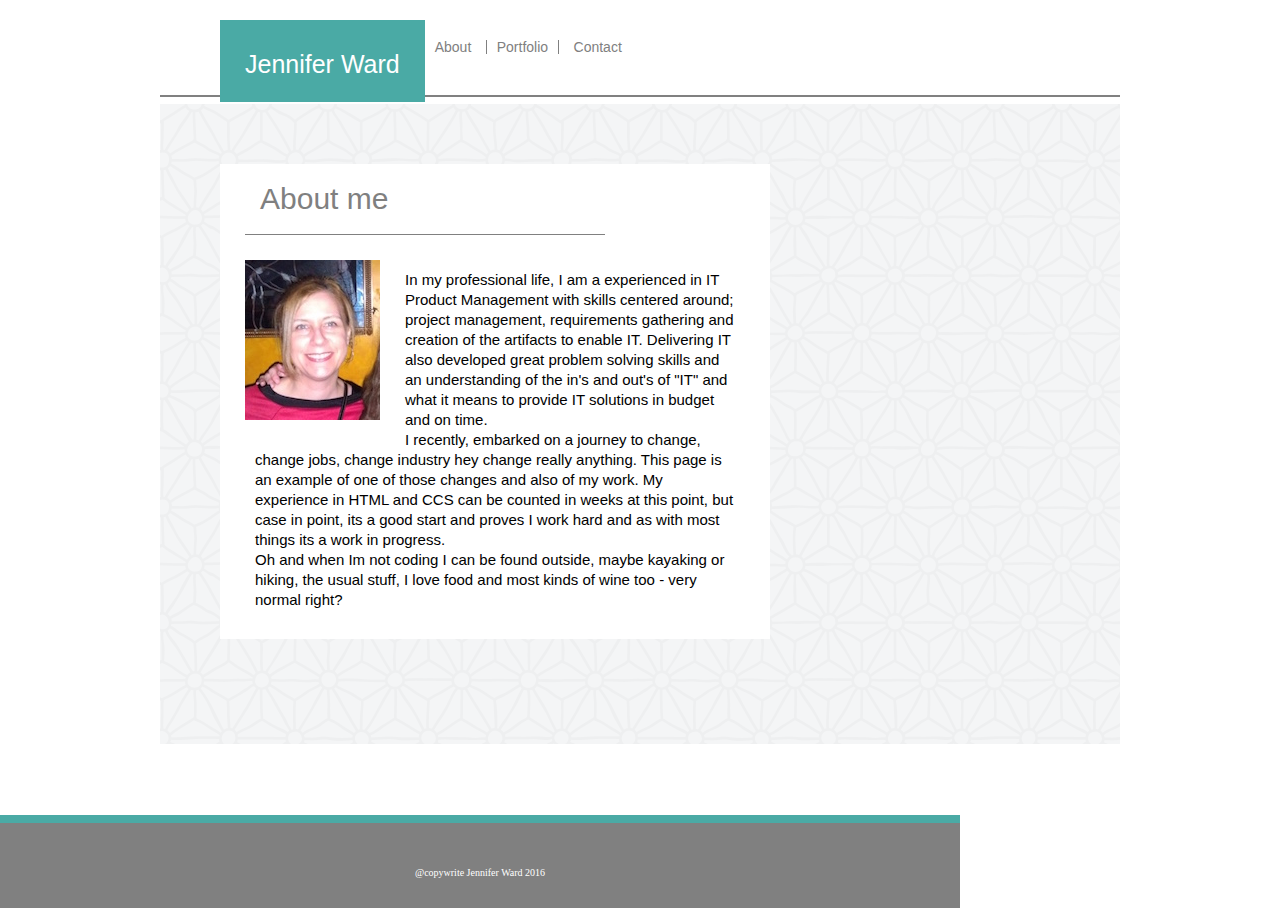
<file: index.html>
<!DOCTYPE>
<html>
<head>
    <title>About Me</title>
    <link crossorigin="anonymous" href=
    "https://maxcdn.bootstrapcdn.com/bootstrap/3.3.6/css/bootstrap.min.css"
    integrity=
    "sha384-1q8mTJOASx8j1Au+a5WDVnPi2lkFfwwEAa8hDDdjZlpLegxhjVME1fgjWPGmkzs7"
    rel="stylesheet">
    <link href="assets/css/reset.css" rel="stylesheet" type="text/css">
    <link href="assets/css/teststyle.css" rel="stylesheet" type="text/css">
    <meta content="width=device-width, initial-scale=1" name="viewport">
</head>
<body>
    <div class="wrapper txtfnt">
        <header>
            <div class="containera">
                <div class="row">
                    <div class="col-xs-12 col-sm-3 col-md-7">
                        <div class="name">
                            Jennifer Ward
                        </div>
                    </div>
                    <div class="col-xs-12 col-sm-4 col-md-5">
                        <div class="lnk">
                            <div class="pglink">
                                <a href="index.html">About</a>
                            </div>
                            <div class="pglink sdbrd">
                                <a href="portfolio.html">Portfolio</a>
                            </div>
                            <div class="pglink">
                                <a href="contact.html">Contact</a>
                            </div>
                        </div>
                    </div>
                </div>
            </div>
        </header>
<div class="main clearfix">           
    <div class="containerb">
     <div class="row">
               <div class="col-xs-12 col-sm-7 col-md-7">
                        <div class="aboutcontainer">
                        <div class="habout">  About me </div >                                                             
                                <div class=>
                                <img class="jpic" alt="jen pic" src=
                                    "assets/images/jw.jpg"/></div>
                                    <div class="bio">
                                        <p>In my professional life, I am a
                                        experienced in IT Product Management
                                        with skills centered around; project
                                        management, requirements gathering and
                                        creation of the artifacts to enable IT.
                                        Delivering IT also developed great
                                        problem solving skills and an
                                        understanding of the in's and out's of
                                        "IT" and what it means to provide IT
                                        solutions in budget and on time.</p>
                                        <p>I recently, embarked on a journey to
                                        change, change jobs, change industry
                                        hey change really anything. This page
                                        is an example of one of those changes
                                        and also of my work. My experience in
                                        HTML and CCS can be counted in weeks at
                                        this point, but case in point, its a
                                        good start and proves I work hard and
                                        as with most things its a work in
                                        progress.</p>
                                        <p>Oh and when Im not coding I can be
                                        found outside, maybe kayaking or
                                        hiking, the usual stuff, I love food
                                        and most kinds of wine too - very
                                        normal right?</p>
                                    </div>
                        </div>
                 </div>
                
             <div class="col-xs-12 col-sm-5 col-md-5">
                        <div class="sidebar">                           
                                    <div class="connect">
                                        <div class="hconnect">
                                            Connect with Me
                                        </div>
                                    
                                        <div class="mlink">
                                            <div class="cntlnk">
                                                <a href=
                                                "https://www.linkedin.com/in/jenniferaward1">
                                                <img alt="Linked in link" src=
                                                "assets/images/linkedin30.png"></a>
                                            </div>
                                            <div class="cntlnk">
                                                <a href=
                                                "https://github.com/jenforce"><img alt="Git hub link"
                                                src=
                                                "assets/images/github30.png"></a>
                                            </div>
                                            <div class="cntlnk">
                                                <a href=
                                                "https://www.stackoverflow.com/">
                                                <img alt="Stackoverflow link"
                                                src=
                                                "assets/images/stackoverflow30.png"></a>
                                            </div>
                                        </div>
                                    </div>
                                </div>
                            </div>  
                        </div>   
                    </div> <!--con-->
                    </div><!--contaimerb-->
                </div> <!--wrapper-->
            <footer>
                <div class="fdiv">
                    @copywrite Jennifer Ward 2016
                </div>
            </footer>
</body>
</html>
</file>
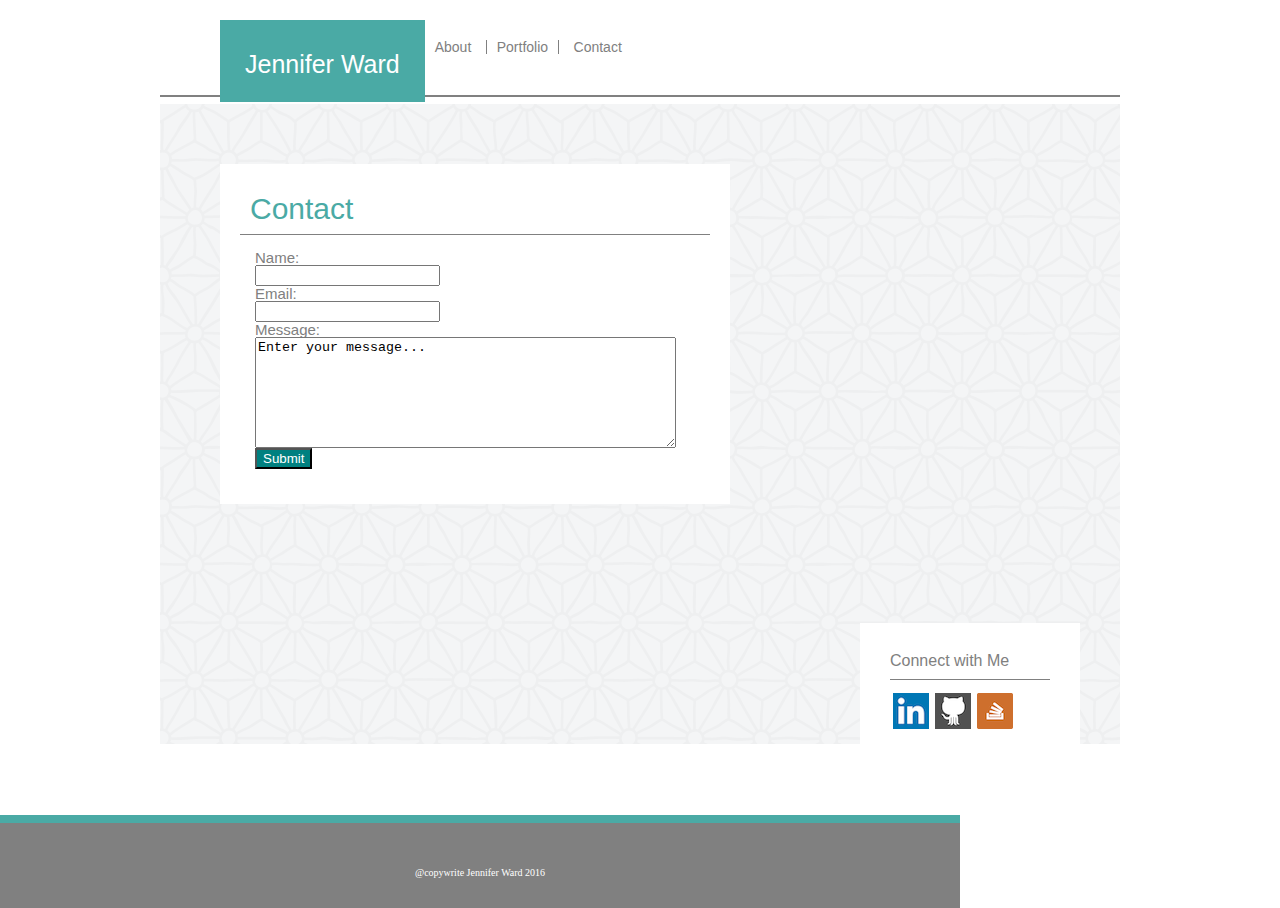
<file: contact.html>
<!DOCTYPE>
<html>
<head>
  <title>About Me</title>
<link rel="stylesheet" href="https://maxcdn.bootstrapcdn.com/bootstrap/3.3.6/css/bootstrap.min.css" integrity="sha384-1q8mTJOASx8j1Au+a5WDVnPi2lkFfwwEAa8hDDdjZlpLegxhjVME1fgjWPGmkzs7" crossorigin="anonymous">

  <link href="assets/css/reset.css" rel="stylesheet" type="text/css">
  <link href="assets/css/style.css" rel="stylesheet" type="text/css">
<meta name="viewport" content="width=device-width, initial-scale=1">

</head>
<body>
<div class="wrapper txtfnt">
<header>
          <div class="name"> Jennifer Ward </div>
         
             <div class="lnk">
                  <div class="pglink">
                  <a href="index.html">About</a>
                  </div>
                  <div class="pglink sdbrd">
                  <a href="portfolio.html">Portfolio</a>
                  </div>
                  <div class="pglink">
                  <a href="contact.html">Contact</a>
                  </div>   
            </div>    
</header>
    <div class="main clearfix">
            <div class="contactctnr">
                <div class="hcontact">
                    Contact
                </div>
                <div class="frmlable">
                    <label>Name:<br>
                    <input name="name" type="text"></label><br>
                    Email:<br>
                    <input name="email" type="text"><br>
                    Message:<br>
                    <textarea cols="50" name="message" rows=
                    "7">Enter your message...</textarea>
                    <button>Submit</button>
                </div>
            </div>
            <div class="sidebar">
                <div class="connect">
                    <div class="hconnect">
                        Connect with Me
                    </div>
                    <div class="mlink">
                        <div class="cntlnk">
                            <a href=
                            "https://www.linkedin.com/in/jenniferaward1"><img alt="Linked in link"
                            src="assets/images/linkedin30.png"></a>
                        </div>
                        <div class="cntlnk">
                            <a href="https://github.com/jenforce"><img alt=
                            "Git hub link" src=
                            "assets/images/github30.png"></a>
                        </div>
                        <div class="cntlnk">
                            <a href="https://www.stackoverflow.com/"><img alt=
                            "Stackoverflow link" src=
                            "assets/images/stackoverflow30.png"></a>
                        </div>
                    </div>
                </div>
            </div>
        </div>
        </div>
        <footer>
            <div class="fdiv">
                @copywrite Jennifer Ward 2016
            </div>
        </footer>
    </div>
    
</body>
</html>
</file>
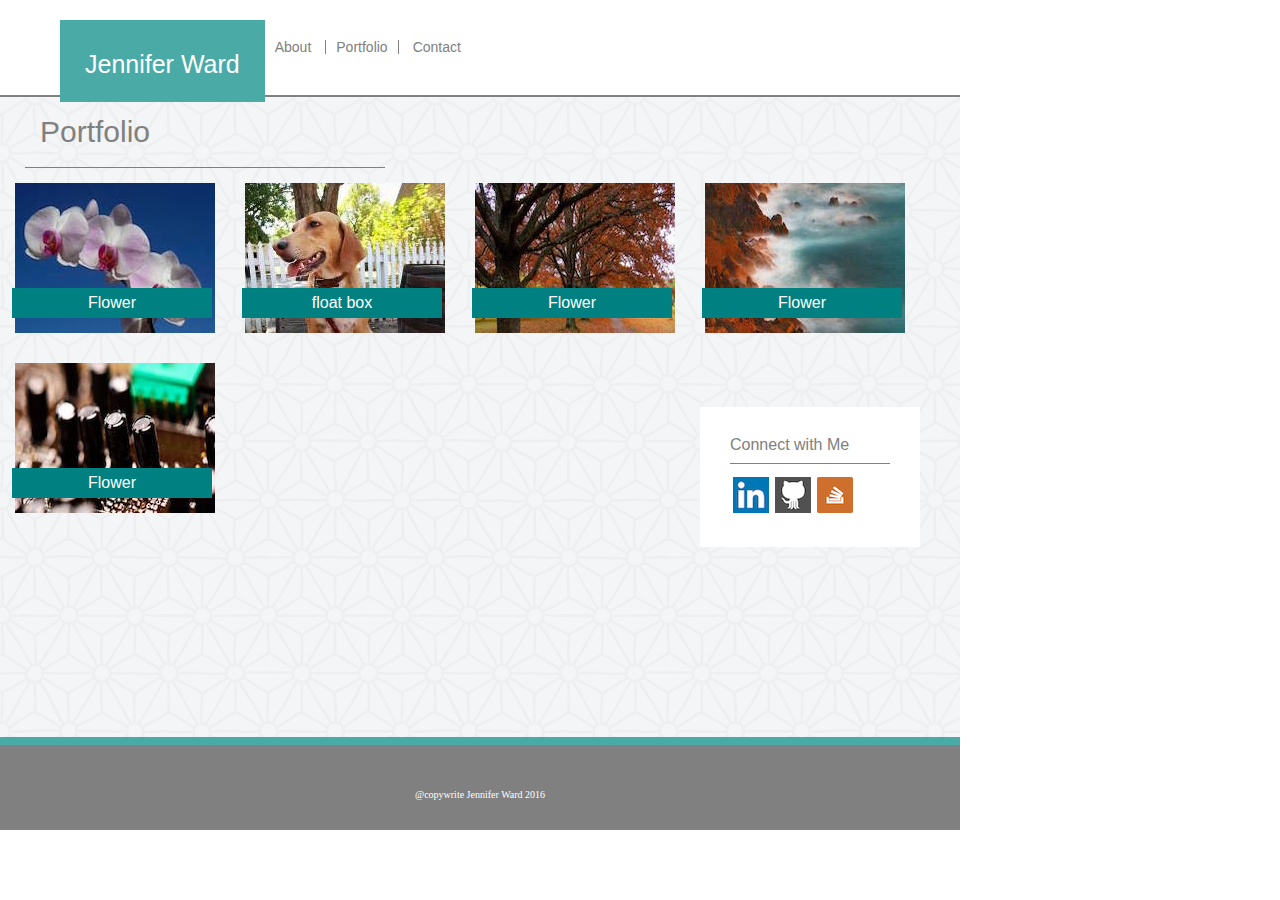
<file: new.html>
<!DOCTYPE>
<html>
<head>
    <title>Portfolio</title>
    <link href="assets/css/reset.css" rel="stylesheet" type="text/css">
    <link href="assets/css/teststyle.css" rel="stylesheet" type="text/css">
</head>
<body>
    <div class="container">
        <header>
            <div class="txtfnt name">
                <div>
                    Jennifer Ward
                </div>
            </div>
            <div class="lnk">
                <div class="txtfnt pglink">
                    <a href="new.html">About</a>
                </div>
                <div class="txtfnt pglink sdbrd">
                    <a href="portfolio.html">Portfolio</a>
                </div>
                <div class="txtfnt pglink">
                    <a href="contact.html">Contact</a>
                </div>
            </div>
        </header>
        <div class="main">
            <div class="about">
                <div class="txtfnt habout">
                    Portfolio
                </div>

                <div class="portfolio">
                    <div class="tile">
                         <div><img src="assets/images/flower.jpeg" alt="Flower"/></div>
                         <div class="txtfnt piclable">
                            <p>Flower</p>
                         </div>
                    </div>
                    <div class="tile">
                         <div><img src="assets/images/dog.jpeg" alt="Dog"/></div>
                         <div class="txtfnt piclable">
                            <p>float box</p>
                         </div>
                    </div>
                    <div class="tile">
                         <div><img src="assets/images/fall.jpeg" alt="Fall"/></div>
                         <div class="txtfnt piclable">
                            <p>Flower</p>
                         </div>
                    </div>
                    <div class="tile">
                         <div><img src="assets/images/coast.jpeg" alt="Coast"/></div>
                         <div class="txtfnt piclable">
                            <p>Flower</p>
                         </div>
                    </div>
                    <div class="tile">
                         <div><img src="assets/images/tech.jpeg" alt="Tech"/></div>
                         <div class="txtfnt piclable">
                            <p>Flower</p>
                         </div>
                    </div>
                </div>
            </div>
        

<div class="sidebar"> 
                <div class="connect">
                    <div class="hconnect txtfnt">
                        Connect with Me </div>
                    <div class="mlink">
                        <div class="cntlnk">
                            <a  href="https://www.linkedin.com/in/jenniferaward1">
                            <img src="assets/images/linkedin30.png" alt="Linked in link">
                            </a>
                        </div>
                        <div class="cntlnk">
                            <a href="https://github.com/jenforce">
                            <img src="assets/images/github30.png" alt="Git hub link">
                            </a>
                        </div>
                        <div class="cntlnk"> 
                            <a href="https://www.stackoverflow.com/">
                            <img src="assets/images/stackoverflow30.png" alt="Stackoverflow link">
                            </a>
                        </div>
                    </div>
                </div>
        </div>
</div>
            <footer>
                <div class="fdiv">
                    @copywrite Jennifer Ward 2016
                </div>
            </footer>
    </div>
</body>
</html>
</file>
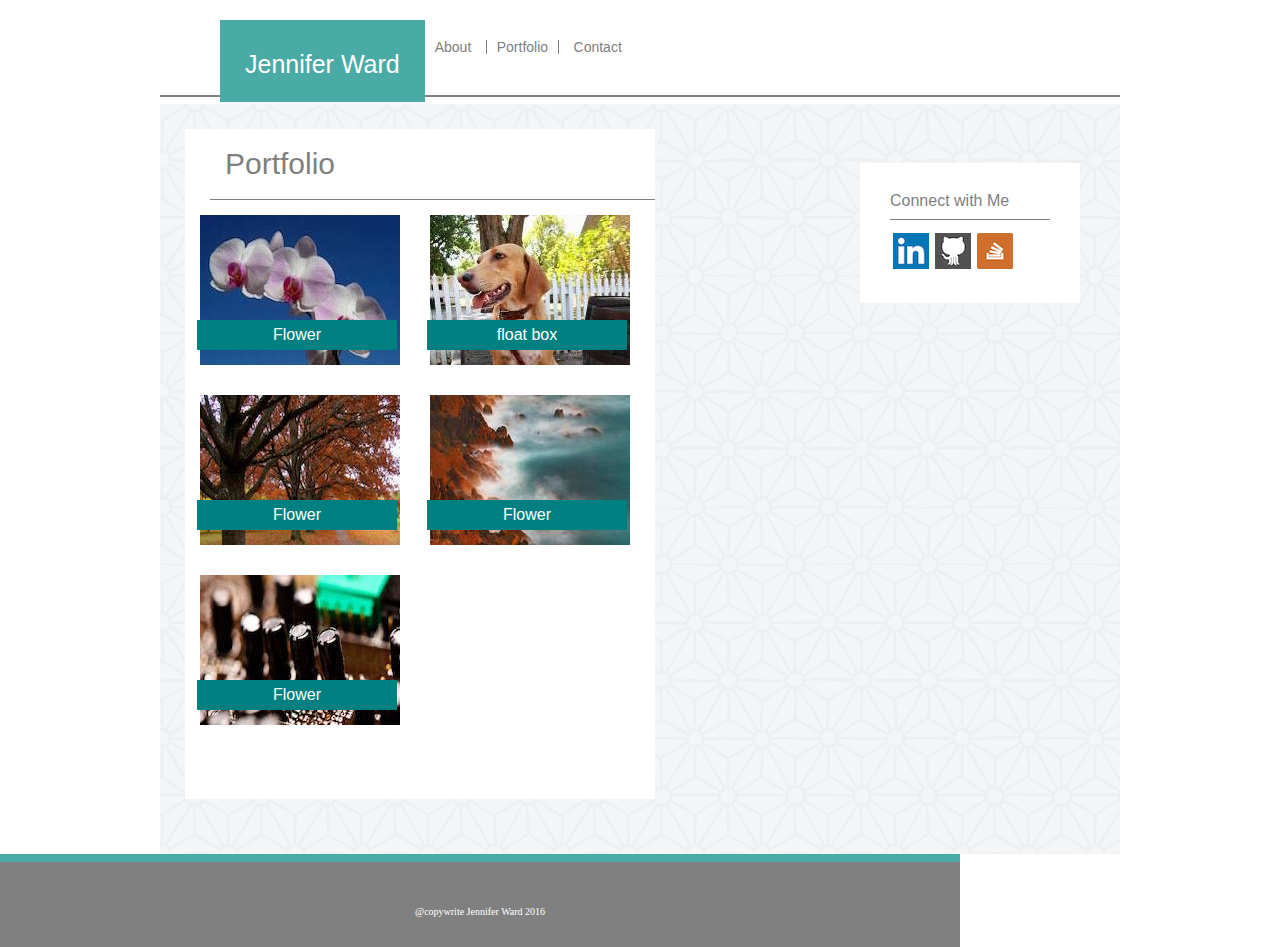
<file: portfolio.html>
<!DOCTYPE>
<html>
<head>
    <title>Portfolio</title>
    <link href="assets/css/reset.css" rel="stylesheet" type="text/css">
    <link href="assets/css/style.css" rel="stylesheet" type="text/css">
    <meta name='viewport' content='width=device-width' />
</head>
<body>
<div class="wrapper txtfnt">
    <header>
      <div class="name">
        <div>
          Jennifer Ward
        </div>
      </div>
      <div class="lnk">
        <div class="pglink">
          <a href="index.html">About</a>
        </div>
        <div class="pglink sdbrd">
          <a href="portfolio.html">Portfolio</a>
        </div>
        <div class="pglink">
          <a href="contact.html">Contact</a>
        </div>
      </div>
    </header>
        <div class="mainportfolio clearfix">
            <div class="portcontainer">
                <div class="hportfolio">
                    Portfolio
                </div>
                    <div class="tile">
                         <div><img src="assets/images/flower.jpeg" alt="Flower"/></div>
                         <div class="txtfnt piclable">
                            <p>Flower</p>
                         </div>
                    </div>
                    <div class="tile">
                         <div><img src="assets/images/dog.jpeg" alt="Dog"/></div>
                         <div class="txtfnt piclable">
                            <p>float box</p>
                         </div>
                    </div>
                    <div class="tile">
                         <div><img src="assets/images/fall.jpeg" alt="Fall"/></div>
                         <div class="txtfnt piclable">
                            <p>Flower</p>
                         </div>
                    </div>
                    <div class="tile">
                         <div><img src="assets/images/coast.jpeg" alt="Coast"/></div>
                         <div class="txtfnt piclable">
                            <p>Flower</p>
                         </div>
                    </div>
                    <div class="tile">
                         <div><img src="assets/images/tech.jpeg" alt="Tech"/></div>
                         <div class="txtfnt piclable">
                            <p>Flower</p>
                         </div>
                    </div>
            </div>

        <div class="sidebar"> 
                <div class="connect">
                    <div class="hconnect txtfnt">
                        Connect with Me </div>
                    <div class="mlink">
                        <div class="cntlnk">
                            <a  href="https://www.linkedin.com/in/jenniferaward1">
                            <img src="assets/images/linkedin30.png" alt="Linked in link">
                            </a>
                        </div>
                        <div class="cntlnk">
                            <a href="https://github.com/jenforce">
                            <img src="assets/images/github30.png" alt="Git hub link">
                            </a>
                        </div>
                        <div class="cntlnk"> 
                            <a href="https://www.stackoverflow.com/">
                            <img src="assets/images/stackoverflow30.png" alt="Stackoverflow link">
                            </a>
                        </div>
                    </div>
                </div>
                </div>
        </div>
    </div>
            <footer>
                <div class="fdiv">
                    @copywrite Jennifer Ward 2016
                </div>
            </footer>
    </div>
</body>
</html>
</file>
<file: assets/css/teststyle.css>
/*shell classes*/

.txtfnt{ /*in use  all   */
  font-family: Arial, Verdana;
}

.clearfix{
  overflow: auto;
}

/*bootstrap class settings*/



/*----Container classes---*/
.wrapper{
min-height: calc(100vh - 85px);
width:960px;
margin: 0 auto;
}
 

header {  /*in use  all   */
  height: 95px;
  width: 960px;
  background-color: white;
  border-bottom: solid gray 2px;
  }

.main{  /*in use  contact  main contant container */
  height: 640px;
  width: 960px;
  background-image: url("../images/asanohapx.png"); 
}
.mainportfolio{
   height: 750px;
  width: 960px;
  background-image: url("../images/asanohapx.png"); 
}
.sidebar{ /*in use  all connect tile*/
  /*min-height: 100%;*/
  float:right;
}

footer{    /*in all  footer container */
  /*top:650px;*/
  height: 85px;
  width: 960px;
  border-top: 8px solid #4aaaa5;
  background-color: gray;
  font-size: 10px;
  color: white;
  left: 0;
  bottom: 0;
}


/*----- internal components---*/


/*---header components all pages---*/

.row{
  width: 960px;
}


.name { /*in use  all header   */
  float:left;
  margin: 20px 0px 2px 60px;;
  padding: 32px 25px 25px 25px;
  text-align: center;
  font-size: 25;
  color: #ffffff;
  background-color: #4aaaa5;
}

.lnk{  /*in use  all  header */
  float:left;
  text-decoration: none;
  color: gray;
}

.pglink{   /*in use  all  header */
  display: inline-block; 
  margin:40px 0px 10px 0px;
  padding: 0px 10px 0px 10px;
  font-size: 14px;
  color:gray;
}
.sdbrd{   /*in use  all  header */
  border-left: 1px solid gray;
  border-right: 1px solid gray;
}


/*--- connect components - all pages---*/

.connect{   /*--- connect tile---  */
  float:left;
  top:60px;
  height:120px;
  width: 200px;
  padding:10px;
  margin:59px 40px 40px 110px;
  background-color: white;
}

.hconnect{  /*--- connect header--- */
  margin: 20px 20px 10px 20px;
  border-bottom: solid gray 1px;
  padding-bottom: 10px;
  font-style: bold;
  color:gray;
}

.mlink{      /*---ink container--- */
  margin: 0px 20px 20px 20px;
  padding-bottom: 40px;
}
.cntlnk{ /* link */
float:left;
margin: 3px;
}

.fdiv{     /*--- footer content--- */
  padding: 45px 20px 20px 20px;
  text-align: center;
  text-decoration: none;
}


/*---Index page classes---*/
.aboutcontainer{  /*content left container */
  float:left;
  margin:60px;
  height:475px;
  width:550px;
  background-color: white;
}


.habout{      /*---content header--- */
  padding:20px 20px 20px 15px;
  border-bottom:1px solid gray;
  margin-left: 25px;
  width:325px;
  font-size: 30px;
  color:gray;
}


.jpic{     /*about pic */
  float:left;
  margin:25px;
}

.bio{     /*about text */
     margin: 25px;
     padding:10px;
    line-height: 20px;
    font-size: 15px;
  }

/*---contact page classes---*/

.contactctnr{   /*in use CONTACT contact container */
  float:left;
  padding: 20px;
  width: 470px;
  background-color: white;
  margin: 60px;
}
 
.hcontact{              /*contact container header*/
  font-size: 30px;
  border-bottom: solid gray 1px;
  color: #4aaaa5;
  padding: 10px;
  }
.frmlable{       /* form label */
  color: gray;
  font-size: 15px;
  margin:15px;
}
button {      /*submit  */
    background-color:teal;
    color:white;
  }

/*-------portfolio page classes-------*/

.portcontainer{ /*portfolio container*/
  float:left;
  width: 470px;
  margin:25px;
  height: 670px; 
  background-color: white;
}

.hportfolio{      /*---content header--- */
  padding:20px 20px 20px 15px;
  border-bottom:1px solid gray;
  margin-left: 25px;
  font-size: 30px;
  color:gray;
  background-color: white;
}


.tile {   /*in use  PORTFOLIO tile container */
  height: 150px;  
  width: 200px;
  float:left;
  position:relative;
  margin:15px;
}
.piclable {   /*in use  PORTFOLIO tile container */
  width: 200px;
  position:relative;
  bottom:45px;
  right:3px;
  padding: 7px 0px 7px 0px;
  background-color: teal;
  color: white;
  text-align: center;
}

/*--------puesdo classes-------*/

a:link{ /*in use  all   */
  color:gray;
  text-decoration:none;
}

a:visited{ /*in use  all   */
  color:gray;
  text-decoration:none;
} 

a:hover{
  color:pink;  /*in use  all   */
  text-decoration:underline;
}

a:active{ /*in use  all   */
  color:yellow;
  text-decoration:underline;
}


/*  media queries  */

@media screen and (max-width: 980px) and (min-width:769px){

.main{
    height:980px;
    width:980px;
    margin-left:50px;
    margin-right: 50px;
}

header{
  width: 980px;
  margin-left: 50px;
}


.aboutcontainer{
  margin:50px;
  width: 450px;
  height: 875px;
 }   

.habout{
  margin-left: 40px;
}

.jpic{    
  margin-left:61px;
  
}

.bio{
  clear:both;
}
.connect{
  margin:52px 40px 40px 10px;
}

footer{
  width: 980px;
  margin-left: 50px;
}
 .row {
width: 960px;
}
}


/* Small devices (tablets, 768px and up) */
@media screen and (max-width: 768px) and (min-width:641px) { 
.wrapper{
width: 768px;
margin:15px;
}

.main{
    height:593px;
    width:768px;
    margin-left:50px;
    margin-right: 50px;
}

.containera{
  width: 768px;
}
header{
  width: 768px;
  padding-left: 50px;
  font-size: 30px
}

.name{
    padding: 32px 29px 13px 25px;
}


.habout{
  margin-left: 40px;
}
 .aboutcontainer{
  margin:20px;
  width: 705;
  height: 400px;
  padding: 10px;
 }   

.jpic{    
  margin-left:35px;
}
.bio{
  display: inline;
}

.connect{
  float:left;
  margin:10px;
  width: 705px;
}

footer{
  width: 768px
  margin-left: 50px;

}

.row {
width: 768px;
}
}


@media screen and (max-width: 640px) {
  
.wrapper{
  width: 640px;
   height:800px;

}

.containera{
    width: 640px;
}

.main{
    height:800px;
    width:640px;   
}

header{
  width: 640px;
  }

.name{
  width:640px;
}

 .aboutcontainer{
  margin:10px;
  width: 640px;
  height: 875px;
  
 }   
.habout{
  margin: 10px;
}
.jpic{    
  margin:10px;
  height:75%;
  width:75%;
}

.bio{

  
}
.connect{
  margin:10px;
}

footer{
  width: 640px;
  margin-left: 50px;

}

.lnk{
width: 640px;
}
.row {

width: 640px;
}

}
</file>
<file: assets/css/style.css>
/*shell classes*/

.txtfnt{ /*in use  all   */
  font-family: Arial, Verdana;
}

.clearfix{
  overflow: auto;
}

/*bootstrap class settings*/



/*----Container classes---*/
.wrapper{
min-height: calc(100vh - 85px);
width:960px;
margin: 0 auto;
}
 

header {  /*in use  all   */
  height: 95px;
  width: 960px;
  background-color: white;
  border-bottom: solid gray 2px;
  }

.main{  /*in use  contact  main contant container */
  height: 640px;
  width: 960px;
  background-image: url("../images/asanohapx.png"); 
}
.mainportfolio{
   height: 750px;
  width: 960px;
  background-image: url("../images/asanohapx.png"); 
}
.sidebar{ /*in use  all connect tile*/
  /*min-height: 100%;*/
  float:right;
}

footer{    /*in all  footer container */
  /*top:650px;*/
  height: 85px;
  width: 960px;
  border-top: 8px solid #4aaaa5;
  background-color: gray;
  font-size: 10px;
  color: white;
  left: 0;
  bottom: 0;
}


/*----- internal components---*/


/*---header components all pages---*/

.row{
  width: 960px;
}


.name { /*in use  all header   */
  float:left;
  margin: 20px 0px 2px 60px;;
  padding: 32px 25px 25px 25px;
  text-align: center;
  font-size: 25;
  color: #ffffff;
  background-color: #4aaaa5;
}

.lnk{  /*in use  all  header */
  float:left;
  text-decoration: none;
  color: gray;
}

.pglink{   /*in use  all  header */
  display: inline-block; 
  margin:40px 0px 10px 0px;
  padding: 0px 10px 0px 10px;
  font-size: 14px;
  color:gray;
}
.sdbrd{   /*in use  all  header */
  border-left: 1px solid gray;
  border-right: 1px solid gray;
}


/*--- connect components - all pages---*/

.connect{   /*--- connect tile---  */
  float:left;
  top:60px;
  height:120px;
  width: 200px;
  padding:10px;
  margin:59px 40px 40px 110px;
  background-color: white;
}

.hconnect{  /*--- connect header--- */
  margin: 20px 20px 10px 20px;
  border-bottom: solid gray 1px;
  padding-bottom: 10px;
  font-style: bold;
  color:gray;
}

.mlink{      /*---ink container--- */
  margin: 0px 20px 20px 20px;
  padding-bottom: 40px;
}
.cntlnk{ /* link */
float:left;
margin: 3px;
}

.fdiv{     /*--- footer content--- */
  padding: 45px 20px 20px 20px;
  text-align: center;
  text-decoration: none;
}


/*---Index page classes---*/
.aboutcontainer{  /*content left container */
  float:left;
  margin:60px;
  height:475px;
  width:550px;
  background-color: white;
}


.habout{      /*---content header--- */
  padding:20px 20px 20px 15px;
  border-bottom:1px solid gray;
  margin-left: 25px;
  width:325px;
  font-size: 30px;
  color:gray;
}


.jpic{     /*about pic */
  float:left;
  margin:25px;
}

.bio{     /*about text */
     margin: 25px;
     padding:10px;
    line-height: 20px;
    font-size: 15px;
  }

/*---contact page classes---*/

.contactctnr{   /*in use CONTACT contact container */
  float:left;
  padding: 20px;
  width: 470px;
  background-color: white;
  margin: 60px;
}
 
.hcontact{              /*contact container header*/
  font-size: 30px;
  border-bottom: solid gray 1px;
  color: #4aaaa5;
  padding: 10px;
  }
.frmlable{       /* form label */
  color: gray;
  font-size: 15px;
  margin:15px;
}
button {      /*submit  */
    background-color:teal;
    color:white;
  }

/*-------portfolio page classes-------*/

.portcontainer{ /*portfolio container*/
  float:left;
  width: 470px;
  margin:25px;
  height: 670px; 
  background-color: white;
}

.hportfolio{      /*---content header--- */
  padding:20px 20px 20px 15px;
  border-bottom:1px solid gray;
  margin-left: 25px;
  font-size: 30px;
  color:gray;
  background-color: white;
}


.tile {   /*in use  PORTFOLIO tile container */
  height: 150px;  
  width: 200px;
  float:left;
  position:relative;
  margin:15px;
}
.piclable {   /*in use  PORTFOLIO tile container */
  width: 200px;
  position:relative;
  bottom:45px;
  right:3px;
  padding: 7px 0px 7px 0px;
  background-color: teal;
  color: white;
  text-align: center;
}

/*--------puesdo classes-------*/

a:link{ /*in use  all   */
  color:gray;
  text-decoration:none;
}

a:visited{ /*in use  all   */
  color:gray;
  text-decoration:none;
} 

a:hover{
  color:pink;  /*in use  all   */
  text-decoration:underline;
}

a:active{ /*in use  all   */
  color:yellow;
  text-decoration:underline;
}


/*  media queries  */

@media screen and (max-width: 980px) and (min-width:769px){

.main{
    height:980px;
    width:980px;
    margin-left:50px;
    margin-right: 50px;
}

header{
  width: 980px;
  margin-left: 50px;
}


.aboutcontainer{
  margin:50px;
  width: 450px;
  height: 875px;
 }   

.habout{
  margin-left: 40px;
}

.jpic{    
  margin-left:61px;
  
}

.bio{
  clear:both;
}
.connect{
  margin:52px 40px 40px 10px;
}

footer{
  width: 980px;
  margin-left: 50px;
}
 .row {
width: 960px;
}
}


/* Small devices (tablets, 768px and up) */
@media screen and (max-width: 768px) and (min-width:641px) { 
.wrapper{
width: 768px;
margin:15px;
}

.main{
    height:593px;
    width:768px;
    margin-left:50px;
    margin-right: 50px;
}

.containera{
  width: 768px;
}
header{
  width: 768px;
  padding-left: 50px;
  font-size: 30px
}

.name{
    padding: 32px 29px 13px 25px;
}


.habout{
  margin-left: 40px;
}
 .aboutcontainer{
  margin:20px;
  width: 705;
  height: 400px;
  padding: 10px;
 }   

.jpic{    
  margin-left:35px;
}
.bio{
  display: inline;
}

.connect{
  float:left;
  margin:10px;
  width: 705px;
}

footer{
  width: 768px
  margin-left: 50px;

}

.row {
width: 768px;
}
}


@media screen and (max-width: 640px) {
  
.wrapper{
  width: 640px;
   height:800px;

}

.containera{
    width: 640px;
}

.main{
    height:800px;
    width:640px;   
}

header{
  width: 640px;
  }

.name{
  width:640px;
}

 .aboutcontainer{
  margin:10px;
  width: 640px;
  height: 875px;
  
 }   
.habout{
  margin: 10px;
}
.jpic{    
  margin:10px;
  height:75%;
  width:75%;
}

.bio{

  
}
.connect{
  margin:10px;
}

footer{
  width: 640px;
  margin-left: 50px;

}

.lnk{
width: 640px;
}
.row {

width: 640px;
}

}
</file>
